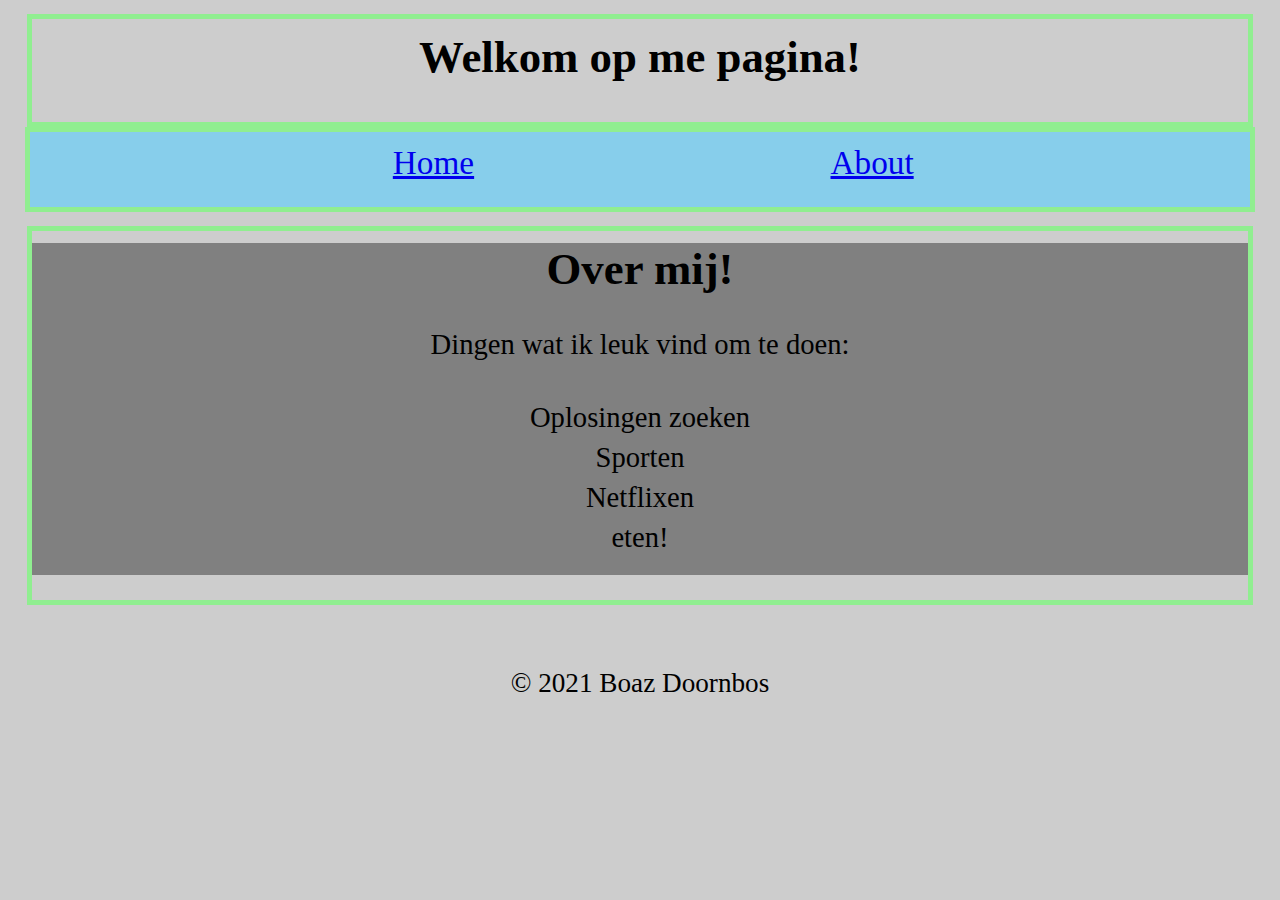
<file: index.html>
<!DOCTYPE html>
<html>

<head>
    <link rel="stylesheet" type="text/css" href="styles.css">
    <title>PROJ. links, images, lists </title>
</head>

<body>
    <header class="box">
        <h1 class="titles">Welkom op me pagina!</h1>
    </header>
    <nav class="nav">
        <ul>
            <li><a href="index.html">Home</a></li>
            <li><a href="about.html">About</a></li>

        </ul>
    </nav>
    <main class="box">
        <section id="section-color">
            <h2 class="titles">Over mij!</h2>
            <p class="context">Dingen wat ik leuk vind om te doen:</p>
            <ul class="context">
                <li>Oplosingen zoeken</li>
                <li>Sporten</li>
                <li>Netflixen</li>
                <li>eten!</li>
            </ul>
        </section>
    </main>
    <footer>
        <p id="copy">&copy; 2021 Boaz Doornbos</p>
    </footer>
</body>

</html>
</file>
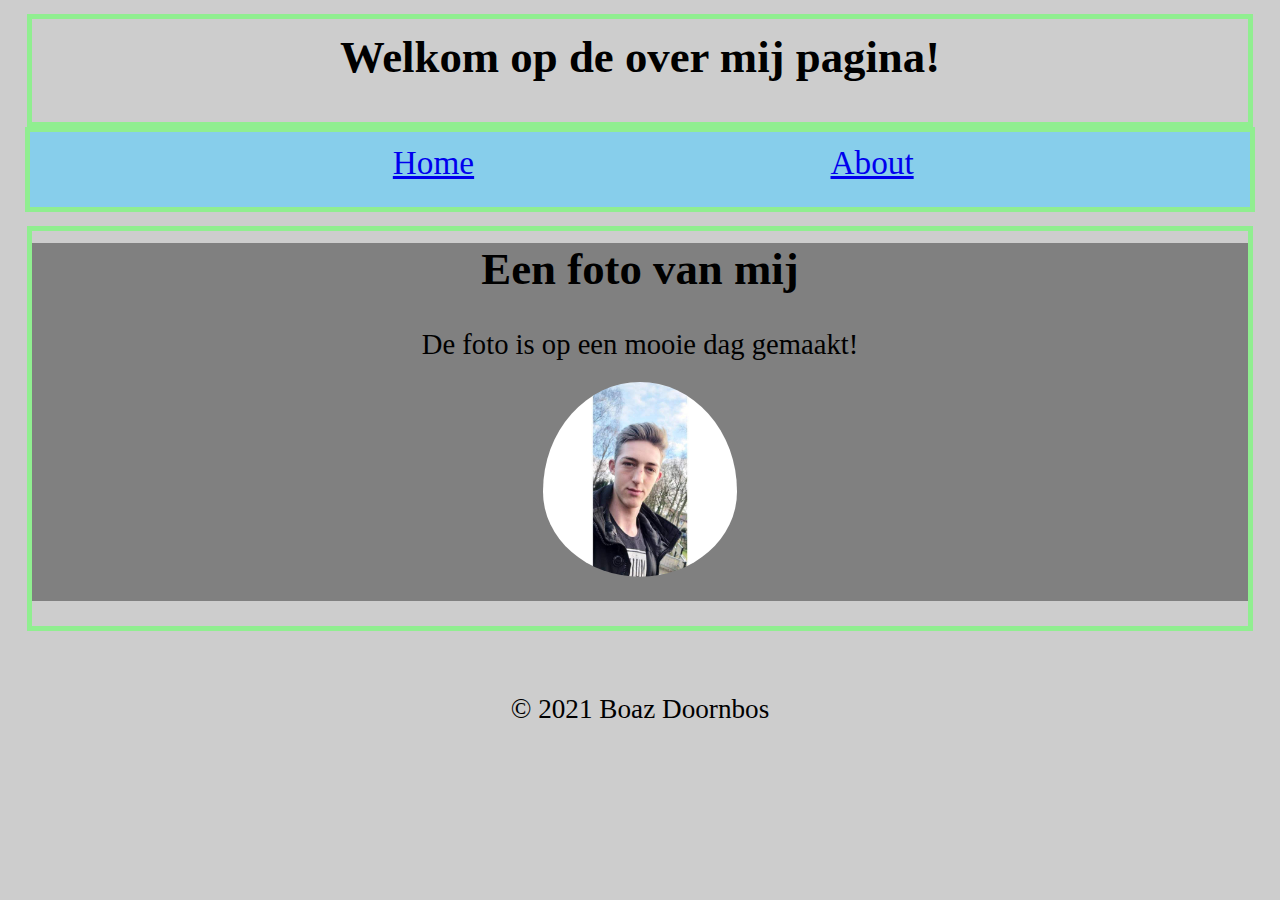
<file: about.html>
<!DOCTYPE html>
<html>

<head>
    <link rel="stylesheet" type="text/css" href="styles.css">
    <title>Over mij</title>
</head>

<body>
    <header class="box">
        <h1 class="titles">Welkom op de over mij pagina!</h1>

    </header>
    <nav class="nav">
        <ul>
            <li><a href="index.html">Home</a></li>
            <li><a href="about.html">About</a></li>
        </ul>
    </nav>
    <main class="box">
        <section id="section-color">
            <h2 class="titles">Een foto van mij</h2>
            <p class="context">De foto is op een mooie dag gemaakt!</p>
            <img src="src/me.jpg" id="imgset">


        </section>
    </main>
</body>
<footer>
    <p id="copy">&copy; 2021 Boaz Doornbos</p>
</footer>

</html>
</file>
<file: styles.css>
/* body {
  color: rgb(255, 0, 0);
}
.black-border {
  border: 5px solid black;
}
#green-background {
  background-color: green;
} */
* {
  margin: 0 auto;
}
body{
  background-color: white;
}
.box {
  margin: 1.1%;
  border: 5px solid lightgreen;
  padding-bottom: 2%;
  margin-bottom: 0%;
}
.titles {
  margin: 1% auto;
  text-align: center;
  font-size: 260%;
  padding-bottom: 0%;
}
.context {
  padding-top: 1.2%;
  padding-bottom: 1.5%;
  text-align: center;
  font-size: 130%;
}
.context li {
  list-style-type: none;
}
.nav ul {
  border: 5px solid lightgreen;
  background-color: skyblue;
  height: 25px;
  padding: 2% 0% 2% 10%;
  list-style: none;
  margin-left: 1%;
  margin-right: 1%;
}
.nav li {
  font-size: 130%;
  padding-left: 29%;
  list-style-type: none;
  display: inline;
}
#copy {
  padding-top: 5%;
  text-align: center;
  font-size: 120%;
}
#section-color {
  background-color: grey;
}

#imgset {
  border-radius: 50%;
  display: block;
  margin-left: auto;
  margin-right: auto;
  padding-bottom: 2%;
  width: 30%;
}
/* mobile */
@media screen and (min-width: 320px) {
  body{
    background-color: lightblue;
    margin: 2%;

  }
  .nav{
    line-height: 60%;
    font-size: 180%;
  }
  .nav ul{
    padding-left: 1%;
  }
  .titles{
    line-height: 180%;
    font-size: 220%;
  }
  .context{
    line-height: 140%;
    font-size: 180%;
    padding-left: 0%;
  } 
  #copy{
    font-size: 150%;
  }
}
/* Desktop */
@media screen and (min-width: 1024px) {
  body{
    margin: 1%; 
    background-color: #CDCDCD;
  }
  .nav{
    line-height: 50%;
    font-size: 160%;
  }
  .titles{
    line-height: 120%;
    font-size: 280%;
  }
  .context{
    line-height: 140%;
    font-size: 179%;
  } 
  #copy{
    font-size: 170%;
  }
  #imgset{
    width: 16%;

  }
  

  
}
</file>
